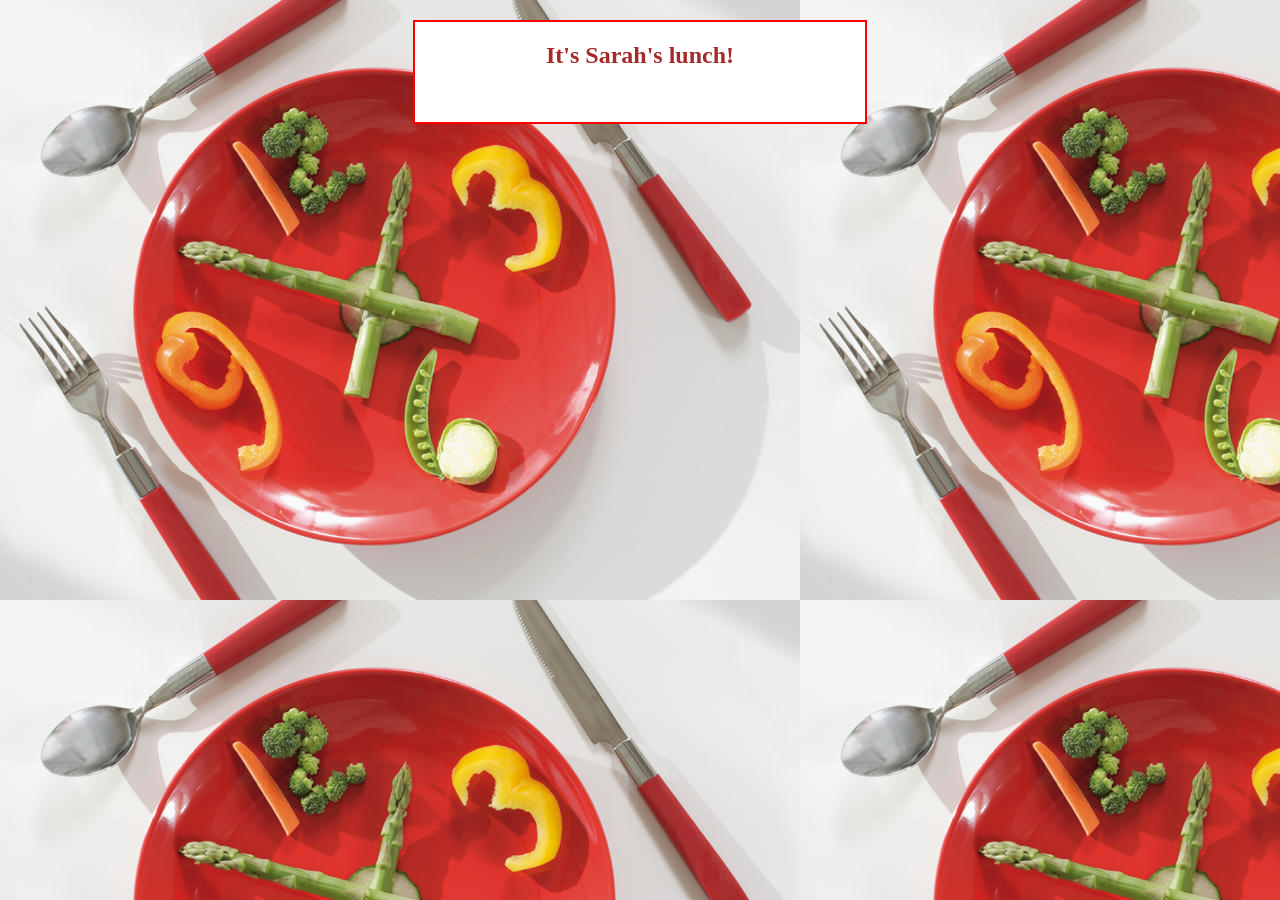
<file: index.html>
<!DOCTYPE html>
<html> 
	<head>
		<title>String</title>
		<meta http-equiv="Content-Type" content="text/html; charset= UTF-8" />
		<meta http-equiv="author" content="Maria De Los Angeles Guillen Diaz" />
		<link rel="stylesheet" type="text/css" href="string.css" />
	</head>
	<body>
		<div class="wrapper">
			
			<script src="string.js"></script>
				
				
		</div>
	</body>
</html>
</file>
<file: string.css>
body {
	background-image: url("imagenes/comer.jpg");
}

h1 {
	text-align: center;
}

h2 {
	color: brown;
}
/* Modificaciones a la clase wrapper*/
.wrapper {
	width: 450px;
	margin: 20px auto 20px auto;
	border: 2px solid red;
	background-color: white;
	height: 100px;
	text-align: center;
}
</file>
